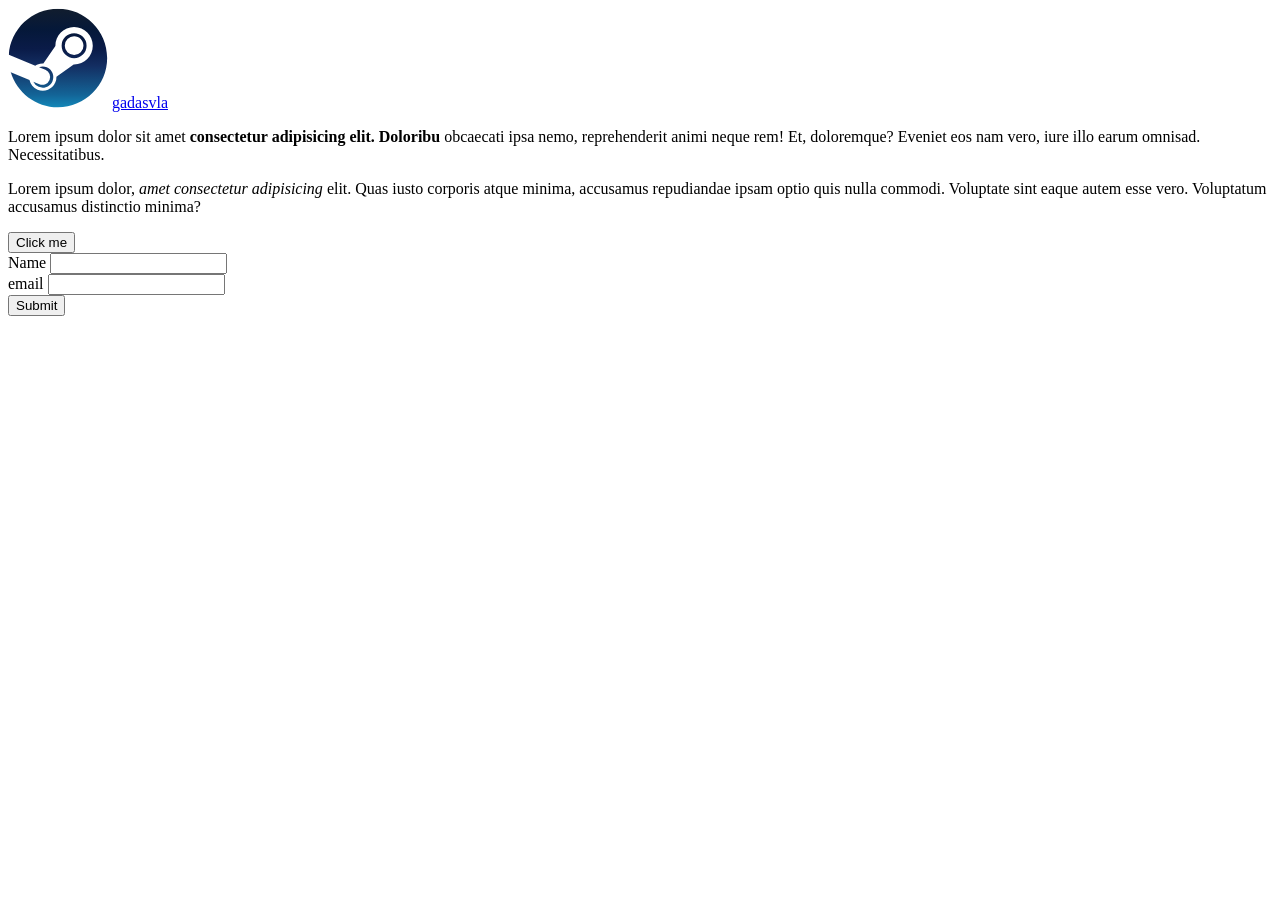
<file: index.html>
<!doctype html>
<html lang="en">
  <head>
    <meta charset="UTF-8" />
    <meta name="viewport" content="width=  , initial-scale=1.0" />
    <title>Document</title>
    <link rel="stylesheet" href="style.css" />
  </head>
  <body>
    <img class="first-image" src="images/steam.svg" alt="image" />
    <a href="https://store.steampowered.com/" target="_blank">gadasvla</a>
    <p>
      Lorem ipsum dolor sit amet
      <strong> consectetur adipisicing elit. Doloribu</strong> obcaecati ipsa
      nemo, reprehenderit animi neque rem! Et, doloremque? Eveniet eos nam vero,
      iure illo earum omnisad. Necessitatibus.
    </p>
    <p>
      Lorem ipsum dolor, <em> amet consectetur adipisicing</em> elit. Quas iusto
      corporis atque minima, accusamus repudiandae ipsam optio quis nulla
      commodi. Voluptate sint eaque autem esse vero. Voluptatum accusamus
      distinctio minima?
    </p>
    <button onclick="alert('Hello World')">Click me</button>

    <form action="">
      <section>
        <label for="Name">Name</label>
        <input type="text" name="name" id="name" />
      </section>
      <section>
        <label for="email">email</label>
        <input type="text" name="email" id="email" />
      </section>
      <button type="submit">Submit</button>
    </form>
  </body>
</html>
</file>
<file: style.css>
.first-image {
    width: 100px;
    height: auto; 
}
</file>
